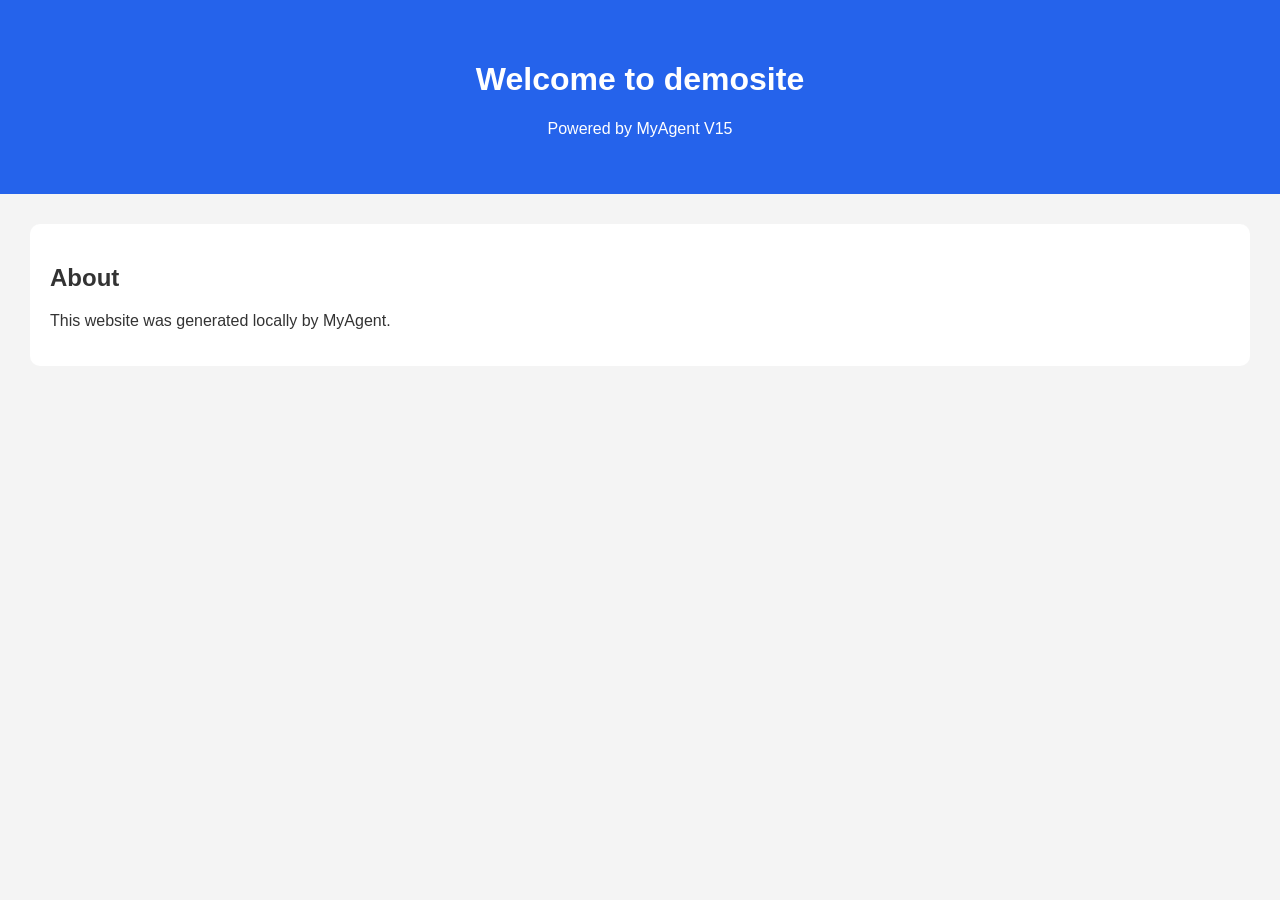
<file: demosite/index.html>
<!DOCTYPE html>
<html lang="en">
<head>
<meta charset="UTF-8">
<meta name="viewport" content="width=device-width, initial-scale=1.0">
<title>demosite</title>
<link rel="stylesheet" href="style.css">
</head>

<body>

<header>
<h1>Welcome to demosite</h1>
<p>Powered by MyAgent V15</p>
</header>

<main>

<section>
<h2>About</h2>
<p>This website was generated locally by MyAgent.</p>
</section>

</main>

<script src="script.js"></script>

</body>
</html>
</file>
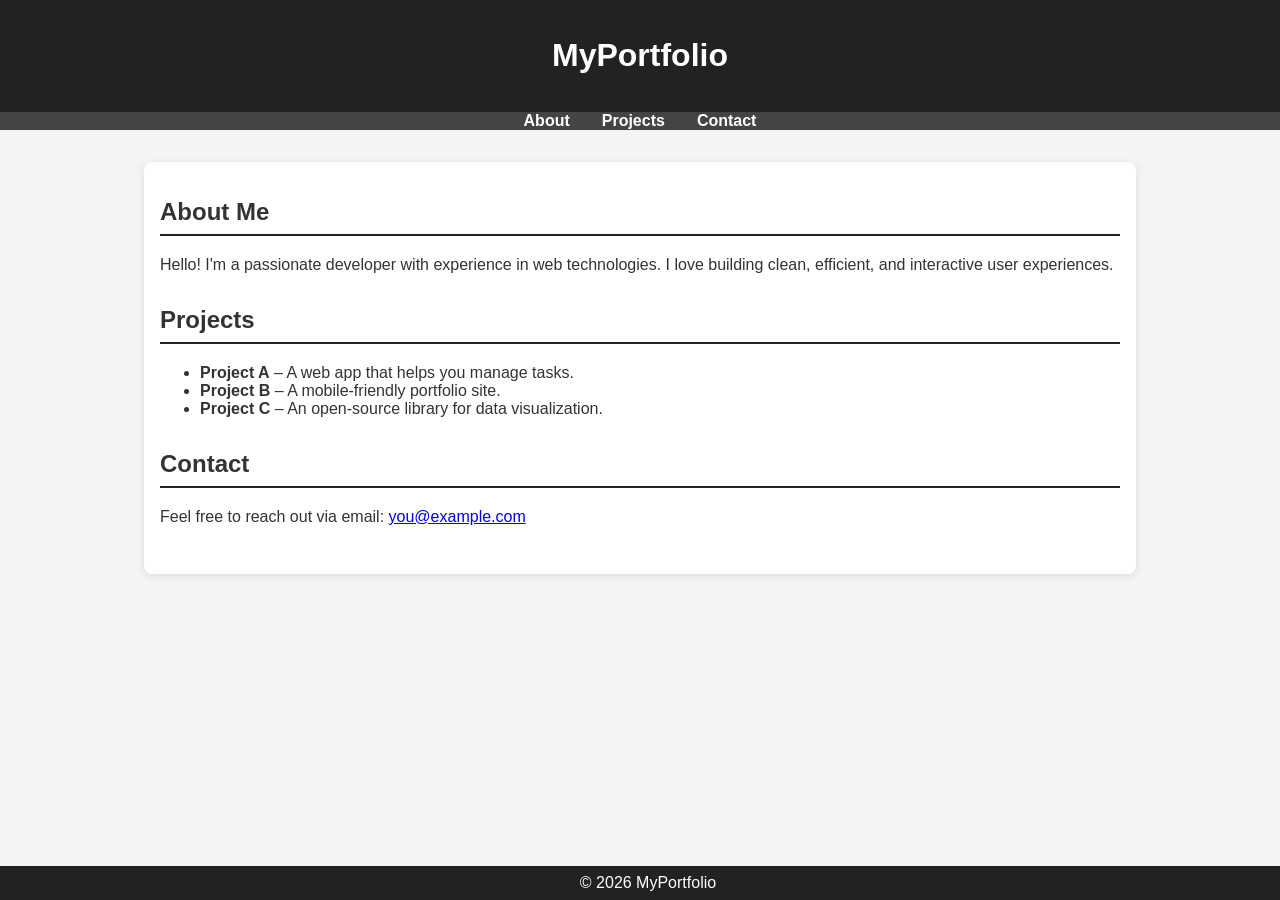
<file: MyPortfolio/index.html>
<!DOCTYPE html>
<html lang="en">
<head>
<meta charset="UTF-8">
<title>MyPortfolio</title>
<meta name="viewport" content="width=device-width, initial-scale=1.0">
<style>
  body{margin:0;font-family:Arial,Helvetica,sans-serif;background:#f4f4f4;color:#333;}
  header{background:#222;color:#fff;padding:1rem;text-align:center;}
  nav ul{list-style:none;padding:0;margin:0;display:flex;justify-content:center;background:#444;}
  nav li{margin:0 1rem;}
  nav a{color:#fff;text-decoration:none;font-weight:bold;}
  main{max-width:960px;margin:2rem auto;padding:1rem;background:#fff;border-radius:8px;box-shadow:0 2px 8px rgba(0,0,0,0.1);}
  section{margin-bottom:2rem;}
  h2{border-bottom:2px solid #222;padding-bottom:.5rem;}
  footer{background:#222;color:#fff;text-align:center;padding:.5rem;position:fixed;bottom:0;width:100%;}
</style>
</head>
<body>
<header>
  <h1>MyPortfolio</h1>
</header>
<nav>
  <ul>
    <li><a href="#about">About</a></li>
    <li><a href="#projects">Projects</a></li>
    <li><a href="#contact">Contact</a></li>
  </ul>
</nav>
<main>
  <section id="about">
    <h2>About Me</h2>
    <p>Hello! I'm a passionate developer with experience in web technologies. I love building clean, efficient, and interactive user experiences.</p>
  </section>
  <section id="projects">
    <h2>Projects</h2>
    <ul>
      <li><strong>Project A</strong> – A web app that helps you manage tasks.</li>
      <li><strong>Project B</strong> – A mobile-friendly portfolio site.</li>
      <li><strong>Project C</strong> – An open-source library for data visualization.</li>
    </ul>
  </section>
  <section id="contact">
    <h2>Contact</h2>
    <p>Feel free to reach out via email: <a href="mailto:you@example.com">you@example.com</a></p>
  </section>
</main>
<footer>
  © 2026 MyPortfolio
</footer>
</body>
</html>
</file>
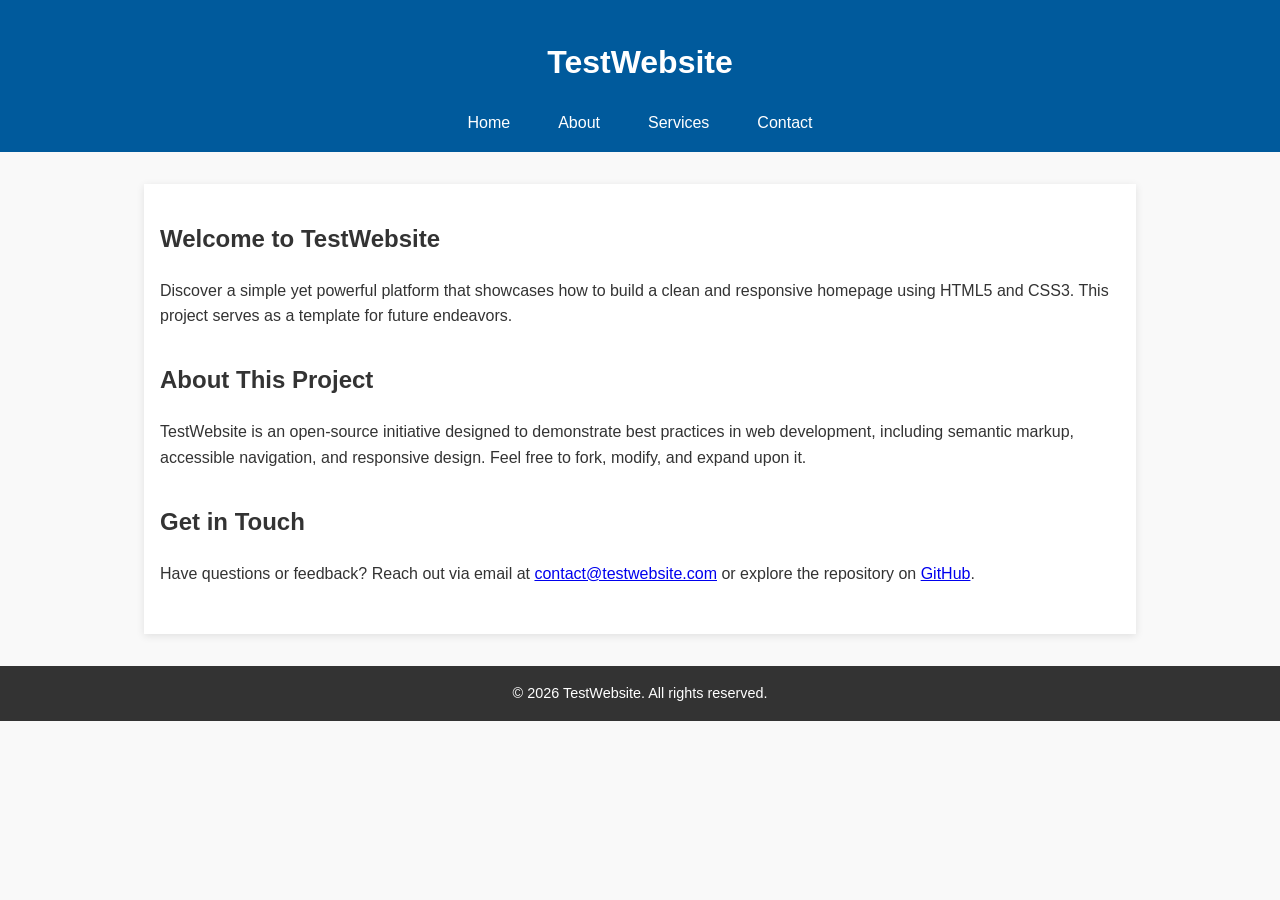
<file: TestWebsite/index.html>
<!DOCTYPE html>
<html lang="en">
<head>
    <meta charset="UTF-8">
    <meta name="viewport" content="width=device-width, initial-scale=1">
    <title>TestWebsite</title>
    <style>
        body{
            margin:0;
            font-family:Arial,Helvetica,sans-serif;
            line-height:1.6;
            background:#f9f9f9;
            color:#333;
        }
        header{
            background:#005a9c;
            color:#fff;
            padding:1rem 0;
            text-align:center;
        }
        nav ul{
            list-style:none;
            padding:0;
            margin:0;
            display:flex;
            justify-content:center;
            gap:1rem;
        }
        nav a{
            color:#fff;
            text-decoration:none;
            padding:0.5rem 1rem;
            transition:background .3s;
        }
        nav a:hover{
            background:#003366;
        }
        main{
            max-width:960px;
            margin:2rem auto;
            padding:1rem;
            background:#fff;
            box-shadow:0 2px 8px rgba(0,0,0,.1);
        }
        section{
            margin-bottom:2rem;
        }
        footer{
            text-align:center;
            padding:1rem 0;
            background:#333;
            color:#fff;
            font-size:.9rem;
        }
    </style>
</head>
<body>
    <header>
        <h1>TestWebsite</h1>
        <nav>
            <ul>
                <li><a href="#">Home</a></li>
                <li><a href="#">About</a></li>
                <li><a href="#">Services</a></li>
                <li><a href="#">Contact</a></li>
            </ul>
        </nav>
    </header>
    <main>
        <section>
            <h2>Welcome to TestWebsite</h2>
            <p>Discover a simple yet powerful platform that showcases how to build a clean and responsive homepage using HTML5 and CSS3. This project serves as a template for future endeavors.</p>
        </section>
        <section>
            <h2>About This Project</h2>
            <p>TestWebsite is an open-source initiative designed to demonstrate best practices in web development, including semantic markup, accessible navigation, and responsive design. Feel free to fork, modify, and expand upon it.</p>
        </section>
        <section>
            <h2>Get in Touch</h2>
            <p>Have questions or feedback? Reach out via email at <a href="mailto:contact@testwebsite.com">contact@testwebsite.com</a> or explore the repository on <a href="https://github.com/example/TestWebsite" target="_blank">GitHub</a>.</p>
        </section>
    </main>
    <footer>
        © 2026 TestWebsite. All rights reserved.
    </footer>
</body>
</html>
</file>
<file: demosite/style.css>
body{
font-family:Arial,sans-serif;
margin:0;
padding:0;
background:#f4f4f4;
color:#333;
}

header{
background:#2563eb;
color:white;
padding:40px;
text-align:center;
}

main{
padding:30px;
}

section{
background:white;
padding:20px;
border-radius:10px;
}
</file>
